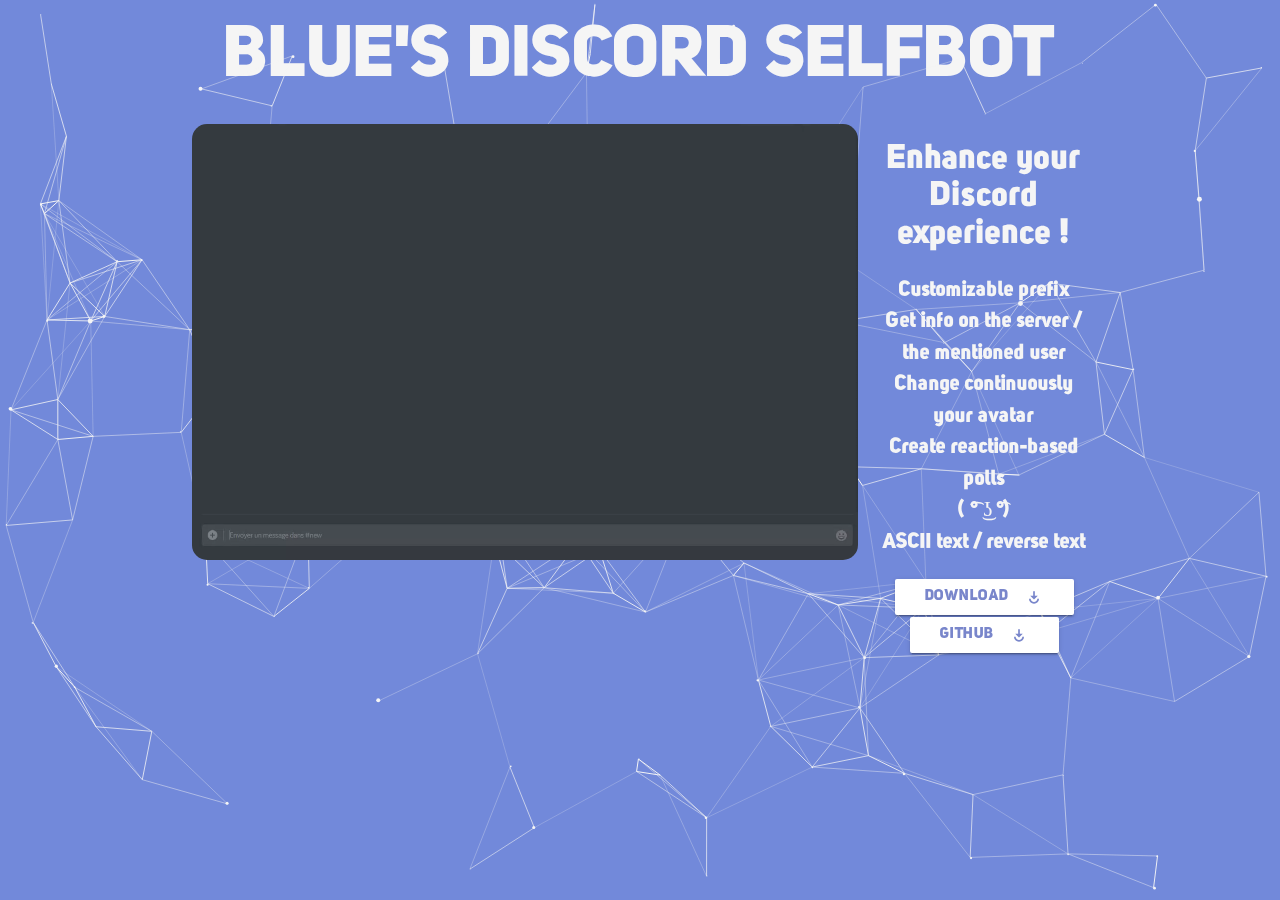
<file: index.html>
<!DOCTYPE html>
<html  prefix="og: http://ogp.me/ns#" lang="en">
<head>
    <title>Blue's Selfbot</title>
    <meta charset="UTF-8">
    <meta name="author" content="Blue#1337">
    <meta name="description" content="Discord selfbot created to enhance your Discord experience">

    <meta property="og:title" content="Blue's Discord Selfbot" />
    <meta property="og:type" content="website"/>
    <meta property="og:image" content="https://bluebot.pw/img/me.png" />
    <meta property="og:description" content="Discord selfbot created to enhance your Discord experience"/>
    <meta property="og:url" content="https://self.bluebot.pw">

    <link rel="stylesheet" href="css/materialize.css">
    <link href="https://fonts.googleapis.com/icon?family=Material+Icons" rel="stylesheet">
    <link type="text/css" rel="stylesheet" href="css/main.css"/>
    <link rel="icon" type="image/png" href="ressource/img/favicon.png" />
</head>
<body>
<h1>BLUE'S DISCORD SELFBOT</h1>
<div class="container">
    <div class="row">
        <div  class="col s12 m9">
            <video muted loop autoplay src="ressource/selfbot.webm"></video>
        </div>
        <div  class="col s12 m3">
            <h4>Enhance your Discord experience !</h4>
            <ul>
                <li>Customizable prefix</li>
                <li>Get info on the server / the mentioned user</li>
                <li>Change continuously your avatar</li>
                <li>Create reaction-based polls</li>
                <li>( ͡° ͜ʖ ͡°)</li>
                <li>ASCII text / reverse text</li>
            </ul>
            <div>
                <a href="" class="tooltipped btn white" data-position="right" data-delay="100" data-tooltip="Soon ..."><i class="material-icons right">play_for_work</i>Download</a>
                <a href="https://github.com/thibautbessone/DiscordSelfBlueBot" class="tooltipped btn white" data-position="right" data-delay="100" data-tooltip="Check the GitHub"><i class="material-icons right">play_for_work</i>GitHub</a>
            </div>
        </div>
    </div>
</div>
<canvas class="background"></canvas>
<script src="js/particles.js"></script>
<script type="text/javascript" src="https://code.jquery.com/jquery-2.1.1.min.js"></script>
<script src="js/materialize.js"></script>
<script src="js/main.js"></script>
</body>
</file>
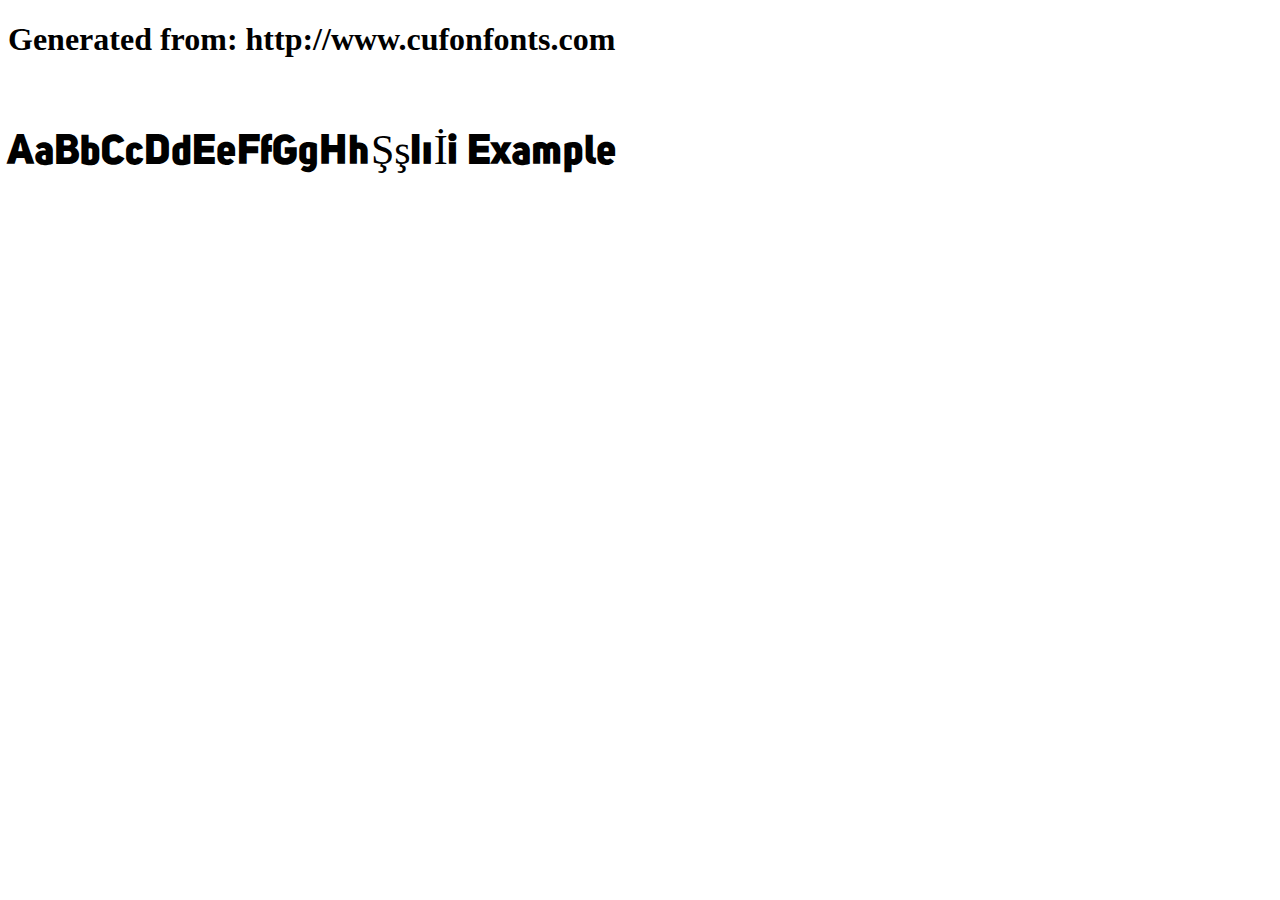
<file: ressource/example.html>
<!DOCTYPE html>
<html xmlns="http://www.w3.org/1999/xhtml">
<head>
    <meta http-equiv="Content-Type" content="text/html; charset=utf-8"/>
    <link rel="stylesheet" type="text/css"
          href="style.css"/>
</head>

<body>

<h1>Generated from: http://www.cufonfonts.com</h1><br/>
<h1 style="font-family:'Uni Sans Heavy';font-weight:normal;font-size:42px">AaBbCcDdEeFfGgHhŞşIıİi Example</h1>


</body>
</html>
</file>
<file: css/main.css>
@font-face {
    font-family: 'Uni Sans Heavy';
    font-style: normal;
    font-weight: normal;
    src: local('Uni Sans Heavy'), url('../ressource/Uni Sans Heavy.woff') format('woff');
}

body {
    background-color: #7289DA;
    font-family: "Uni Sans Heavy";
    color: whitesmoke;
    font-size: 1.4em;
    text-align: center;
}

video {
    border-radius: 15px;
    max-width: 100%;
}

h1 {
    text-align: center;
    font-size: 72px;
    margin-top: 1.5%;
}

h4 {
    text-align: center;
}

.container {
    position: relative;
    z-index: 100;
}

.background {
    position: absolute;
    display: block;
    top: 0;
    left: 0;
    z-index: 0;
}

.btn {
    color: #7986cb;
    margin-bottom: 1%;
}
</file>
<file: ressource/style.css>
/* #### Generated By: http://www.cufonfonts.com #### */

@font-face {
font-family: 'Uni Sans Heavy';
font-style: normal;
font-weight: normal;
src: local('Uni Sans Heavy'), url('Uni Sans Heavy.woff') format('woff');
}
</file>
